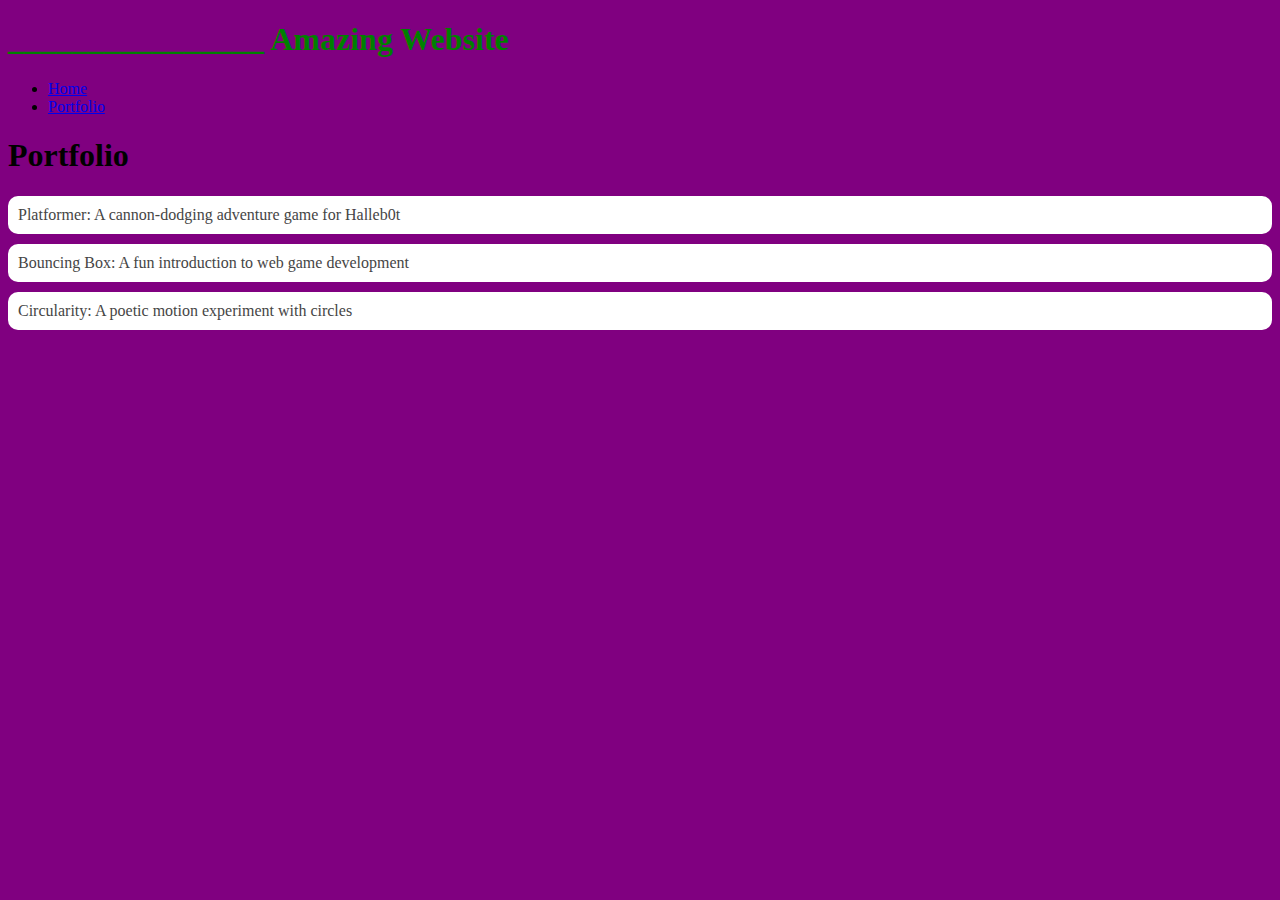
<file: portfolio.html>
<!DOCTYPE html>
<html>
  <head>
     <title>______________ Computer Science Website</title>
     <link rel="stylesheet" href="style.css" />
  </head>


  <body>
    <!-- All content goes here -->
    <div id="all-contents">
       <nav>
        <h1>________________ Amazing Website</h1>
          <ul id="nav-ul">
            <li class="nav-li">
  <a href="index.html">Home</a>
</li>
<li class="nav-li">
  <a href="portfolio.html">Portfolio</a>
</li>
</ul>
  </nav>


  <main>
  <div class="content">
    <h1>Portfolio</h1>
    <ul id="portfolio">
<li>
  <a href="fsd-projects/platformer/">Platformer: A cannon-dodging adventure game for Halleb0t</a>
</li>
<li>
  <a href="fsd-projects/bouncing-box/">Bouncing Box: A fun introduction to web game development</a>
</li>
<li>
  <a href="fsd-projects/circularity/">Circularity: A poetic motion experiment with circles</a>
</li>
    </ul>
  </div>
  </main>
    </div>
  </body>
</html>
</file>
<file: style.css>
body {
            background-color: purple;
        }
        
        h1 {
            color: green;
        }

        .p1 {
            color: blue;
        }

        .img-container {
            display: flex;
            justify-content: center;
        }


        
/* portfolio styles */
         .content h1 {
             color: black;
         }

         #portfolio {
             list-style-type: none;
             padding-left: 0;
         }

         #portfolio li {
             background: #fff;
             padding: 10px;
             border-radius: 10px;
             margin-bottom: 10px;
         }

         #portfolio li:hover {
             background: #eee;
         }

         #portfolio a {
             text-decoration: none;
             color: #454545;
         }
</file>
